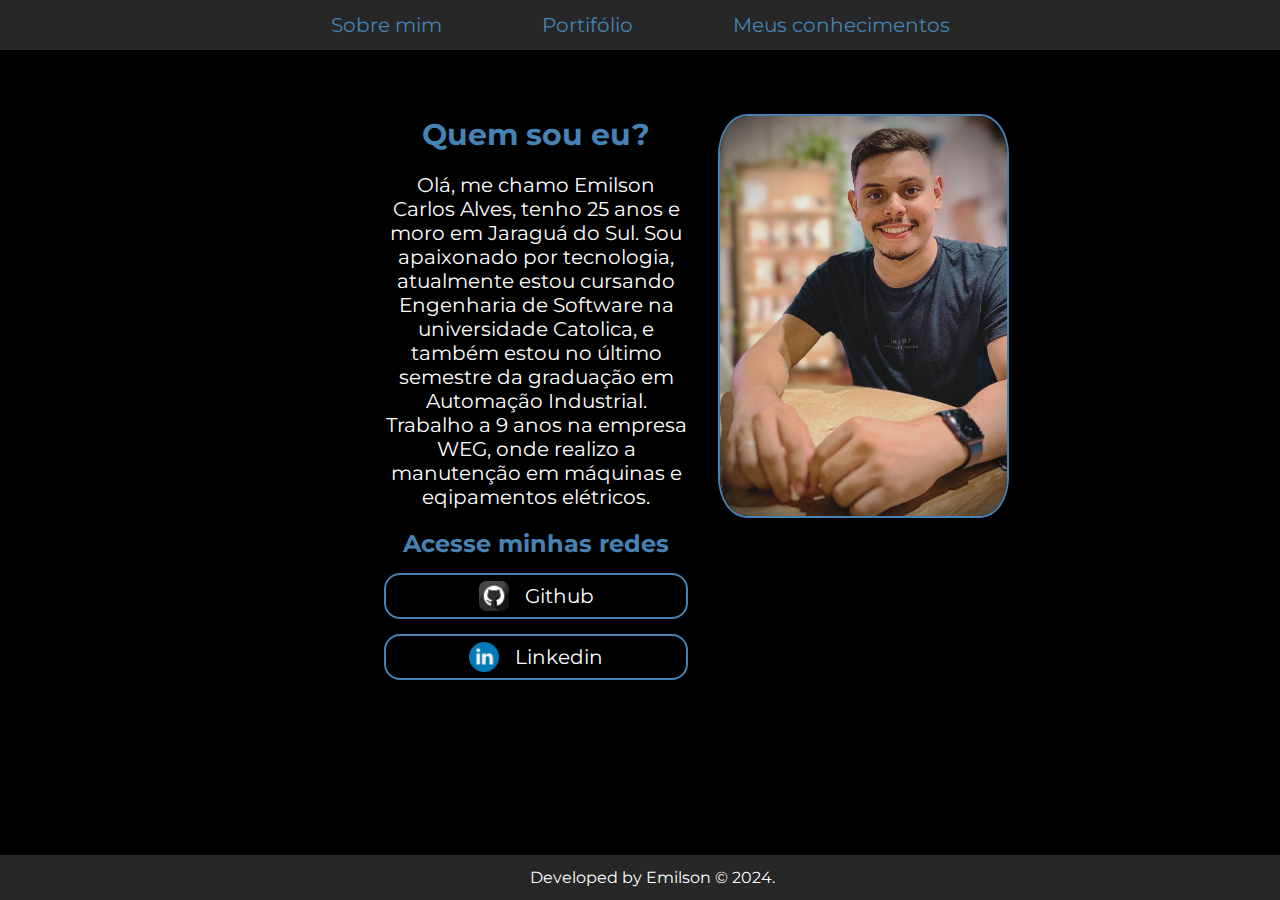
<file: index.html>
<!DOCTYPE html>
<html lang="pt-br">
<head>
    <meta charset="UTF-8">
    <meta name="viewport" content="width=device-width, initial-scale=1.0">
    <title>Emilson</title>
    <link rel="stylesheet" href="styles/style.css">
</head>
<body>
    <header>
        <nav class="cabecalho">
            <a class="atalho" href="index.html">Sobre mim</a>
            <a class="atalho" href="portifolio.html">Portifólio</a>
            <a class="atalho" href="conhecimentos.html">Meus conhecimentos</a>
        </nav>
    </header>
    <main class="biografia">
        <section class="apresentacao">
            <h1 class="apresentacao__titulo">Quem sou eu?</h1>
            <p class="apresentacao__conteudo">
            Olá, me chamo Emilson Carlos Alves, tenho 25 anos e moro em Jaraguá do Sul.
            Sou apaixonado por tecnologia, atualmente estou cursando Engenharia de Software na universidade Catolica, e também estou no último semestre da graduação em Automação Industrial. Trabalho a 9 anos na empresa WEG, onde realizo a manutenção em máquinas e eqipamentos elétricos.
            </p>
            <div class="botoes"> 
            <h2 class="apresentacao__subtitulo__links">Acesse minhas redes</h2>
            <a class="links" href="https://github.com/EmilsonnAlves" target="_blank">
                <img class="git" src="Assets/github.png" alt="git">
                Github
            </a>
            <a class="links" href="https://www.linkedin.com/in/emilson-alves" target="_blank">
                <img class="din" src="Assets/linkedin.png" alt="linkedin">
                Linkedin
            </a>
            </div>
        </section>
        <img class="apresentacao__foto" src="Assets/Foto.jpg" alt="Foto Emilson">
    </main>
    <footer>
            <p>Developed by Emilson &copy; 2024.</p>
    </footer>
</body>
</html>
</file>
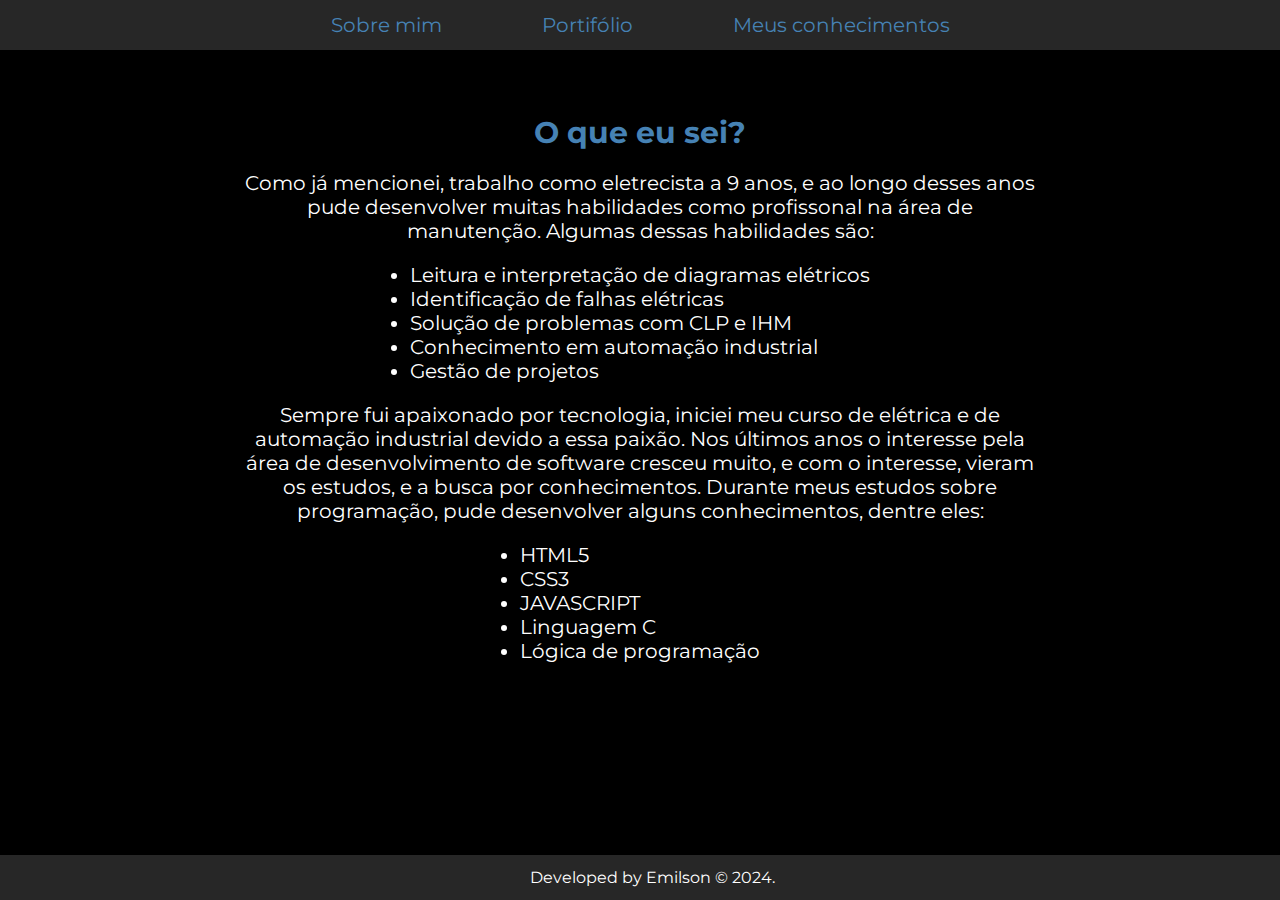
<file: conhecimentos.html>
<!DOCTYPE html>
<html lang="pt-br">
<head>
    <meta charset="UTF-8">
    <meta name="viewport" content="width=device-width, initial-scale=1.0">
    <title>Emilson</title>
    <link rel="stylesheet" href="styles/style.css">
</head>
<body>
    <header>
        <nav class="cabecalho">
            <a class="atalho" href="index.html">Sobre mim</a>
            <a class="atalho" href="portifolio.html">Portifólio</a>
            <a class="atalho" href="conhecimentos.html">Meus conhecimentos</a>
        </nav>
    </header>
    <main class="skills">
        <section class="skills__layout">
            <h1 class="apresentacao__titulo">O que eu sei?</h1>
            <p class="texto">Como já mencionei, trabalho como eletrecista a 9 anos, e ao longo desses anos pude desenvolver muitas habilidades como profissonal na área de manutenção. Algumas dessas habilidades são:</p>
            <div class="lista">
                <li>Leitura e interpretação de diagramas elétricos</li>
                <li>Identificação de falhas elétricas</li>
                <li>Solução de problemas com CLP e IHM</li>
                <li>Conhecimento em automação industrial</li>
                <li>Gestão de projetos</li>
            </div>
            <p class="texto">Sempre fui apaixonado por tecnologia, iniciei meu curso de elétrica e de automação industrial devido a essa paixão. Nos últimos anos o interesse pela área de desenvolvimento de software cresceu muito, e com o interesse, vieram os estudos, e a busca por conhecimentos. Durante meus estudos sobre programação, pude desenvolver alguns conhecimentos, dentre eles:</p>
            <div class="lista">
                <li>HTML5</li>
                <li>CSS3</li>
                <li>JAVASCRIPT</li>
                <li>Linguagem C</li>
                <li>Lógica de programação</li>
            </div>
        </section>
    </main>
    <footer>
            <p>Developed by Emilson &copy; 2024.</p>
    </footer>
</body>
</html>
</file>
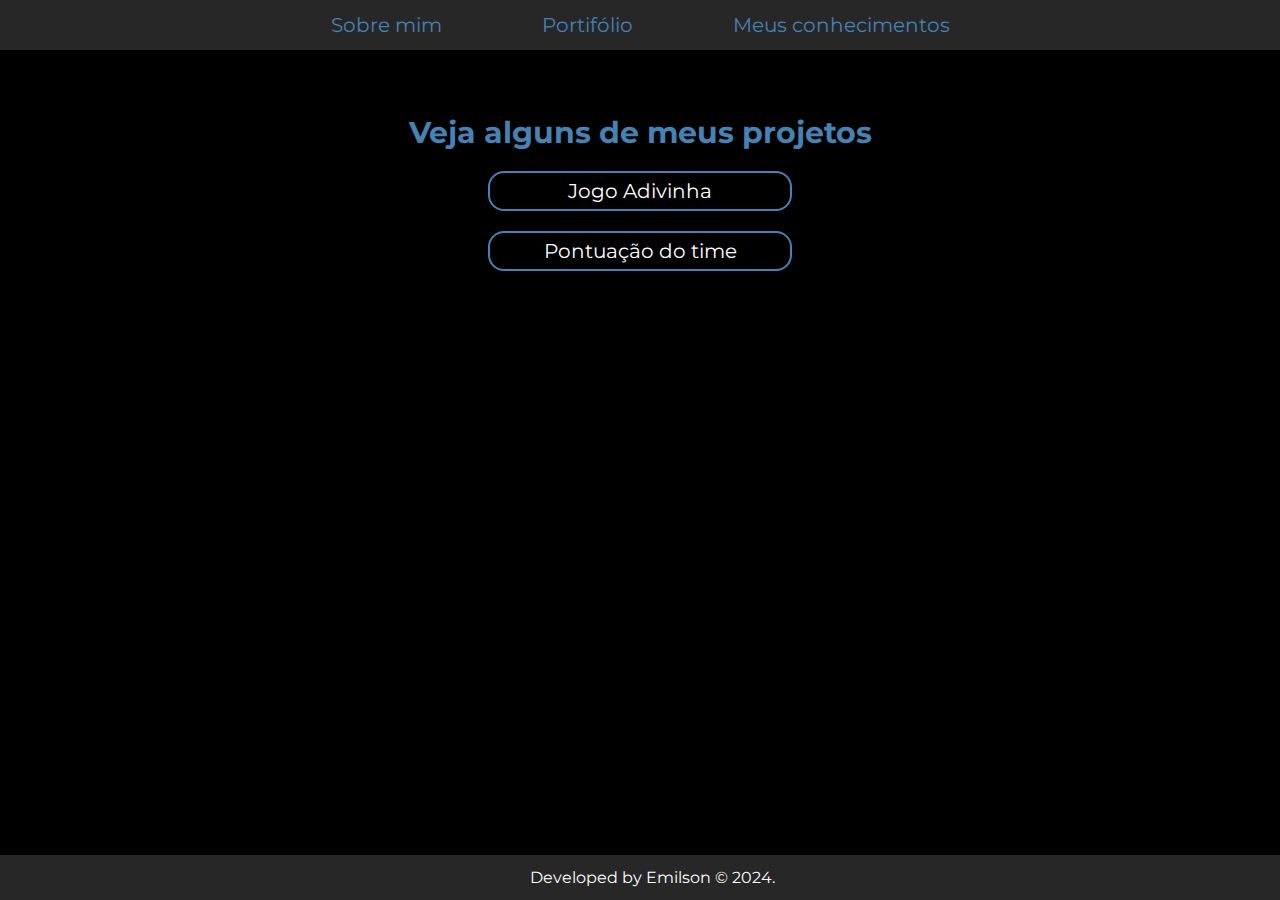
<file: portifolio.html>
<!DOCTYPE html>
<html lang="pt-br">
<head>
    <meta charset="UTF-8">
    <meta name="viewport" content="width=device-width, initial-scale=1.0">
    <title>Emilson</title>
    <link rel="stylesheet" href="styles/style.css">
</head>
<body>
    <header>
        <nav class="cabecalho">
            <a class="atalho" href="index.html">Sobre mim</a>
            <a class="atalho" href="portifolio.html">Portifólio</a>
            <a class="atalho" href="conhecimentos.html">Meus conhecimentos</a>
        </nav>
    </header>
    <main class="projetos">
        <section class="projetos__layout">
            <h1 class="apresentacao__titulo">Veja alguns de meus projetos</h1>
            <div class="projetos__link">
                <a class="links" href="https://emilsonnalves.github.io/jogo-adivinha/" target="_blank">Jogo Adivinha</a>
                <a class="links" href="https://emilsonnalves.github.io/pontuacao-time/" target="_blank">Pontuação do time</a>
            </div>
        </section>
    </main>
    <footer>
            <p>Developed by Emilson &copy; 2024.</p>
    </footer>
</body>
</html>
</file>
<file: styles/style.css>
@import url('https://fonts.googleapis.com/css2?family=Montserrat:ital,wght@0,100..900;1,100..900&display=swap');
*{
    margin: 0;
    padding: 0;
}
body{
    height: 100vh;
    box-sizing: border-box;
    background-color:black;
    color: white;
    padding-bottom: 60px;
}
.cabecalho{
    box-sizing: border-box;
    font-family: "Montserrat", sans-serif;
    background-color: #272727;
    display: flex;
    justify-content: center;
    text-align: center;
    gap: 100px;
    padding: 1%;
    width: 100%;
}
.atalho{
    text-decoration: none;
    color: steelblue;
    font-size: 1.25rem;
}
.biografia{
    display: flex;
    align-items: center;
    justify-content: space-between;
    margin: 5% 30%;
    gap: 30px;
}
.projetos,.skills{
    display: flex;
    justify-content: center;
    margin: 5%;
}
.apresentacao{
    display: flex;
    flex-direction: column;
    gap: 20px;
    width: 615px;
    height: 400px;
}
.apresentacao__titulo{
    font-family: "Montserrat", sans-serif;
    font-size: 1.875rem;
    color: steelblue;
    text-align: center;
}
.apresentacao__conteudo,.texto{
    font-family: "Montserrat", sans-serif;
    font-size: 1.25rem;
    text-align: center;
}
.botoes{
    display: flex;
    flex-direction: column;
    align-items: center;
    gap: 15px;
}
.apresentacao__subtitulo__links{
    font-family: "Montserrat", sans-serif;
    font-size: 1.5rem;
    color: steelblue;
}
.links{
    font-family: "Montserrat", sans-serif;
    display: flex;
    gap: 16px;
    text-decoration: none;
    background-color: black;
    color: white;
    width: 300px;
    border-radius: 16px;
    font-size: 1.25rem;
    padding: 2% 0;
    border: solid 2px steelblue;
    align-items: center;
    justify-content: center;
}
.links:hover{
    background-color: #272727;
}
.git{
    width: 30px;
    height: 30px;
}
.din{
    width: 30px;
    height: 30px;
}
.apresentacao__foto{
    width: 300px;
    height: 400px;
    border-radius: 10%;
    border: solid 2px steelblue;
}
.projetos__layout,.skills__layout{
    display: flex;
    flex-direction: column;
    align-items: center;
    gap: 20px;
}
.projetos__link{
    font-family: "Montserrat", sans-serif;
    display: flex;
    flex-direction: column;
    gap: 20px;
}
.texto{
    width: 800px;
}
.lista{
    font-family: "Montserrat", sans-serif;
    font-size: 1.25rem;
}
footer{
    font-family: "Montserrat", sans-serif;
    background-color: #272727;
    text-align: center;
    padding: 1%;
    width: 100%;
    bottom: 0;
    position: fixed;
}
 @media (max-width: 1000px) {
    .cabecalho {
        position: fixed;
        top: 0;
        padding: 4%;
        justify-content: center;
        gap: 15px;
        width: 100%;
    }
    .atalho{
        font-size: 1rem;
    }

    .biografia{
        align-items: center;
        justify-content: space-between;
        margin-top: 20%;
        flex-direction: column-reverse;
    }
    .apresentacao{
        align-items: center;
    }
    .apresentacao__foto{
        width: 250px;
        height: 250px;
    }
    .apresentacao__titulo{
        font-size: 1.5rem;
    }
    .apresentacao__conteudo{
        font-size: 1rem;
        width: 300px;
    }
    .apresentacao__subtitulo__links{
        font-size: 1rem;
    }
    .links{
        gap: 10px;
        width: 200px;
        border-radius: 16px;
        font-size: 1rem;
        padding: 2% 0;
    }
    .projetos{
        margin-top: 20%;
    }
    .skills{
        margin-top: 20%;
    }
    .texto, .lista{
        font-size: 1rem;
        width: 350px;
    }
 }
</file>
